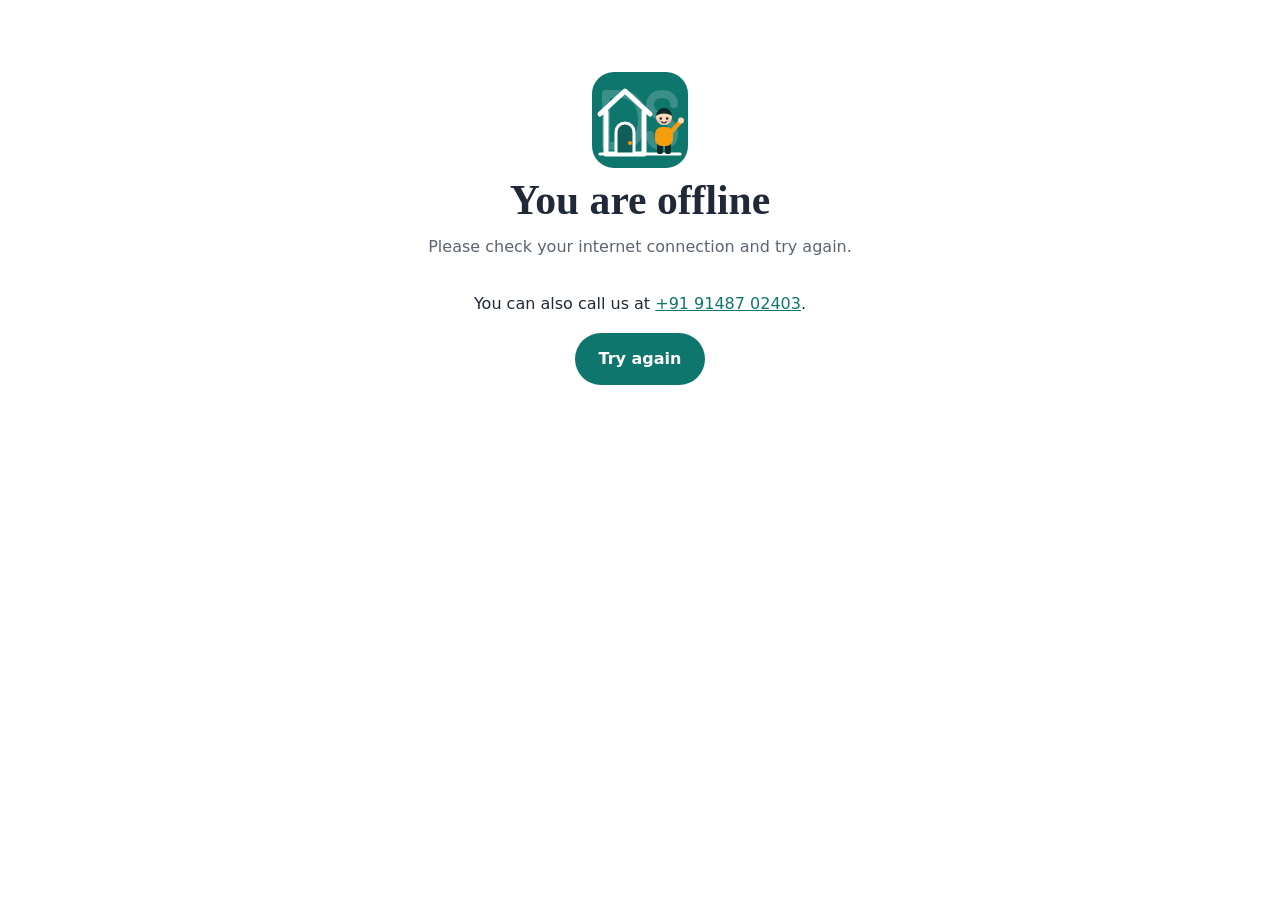
<file: offline.html>
<!DOCTYPE html>
<html lang="en">
<head>
  <meta charset="UTF-8" />
  <meta name="viewport" content="width=device-width, initial-scale=1" />
  <meta name="robots" content="noindex" />
  <meta name="theme-color" content="#0f766e" />
  <link rel="icon" href="/logo.svg" type="image/svg+xml" />
  <title>Offline | Dwaarseva</title>
  <link rel="stylesheet" href="/styles.css" />
</head>
<body>
  <main class="section">
    <div class="container" style="text-align:center;max-width:520px">
      <img src="/logo.svg" alt="" width="96" height="96" />
      <h1 class="page-title">You are offline</h1>
      <p class="section-sub" style="margin-inline:auto">Please check your internet connection and try again.</p>
      <p>You can also call us at <a href="tel:+919148702403">+91 91487 02403</a>.</p>
      <button type="button" class="btn" onclick="location.reload()">Try again</button>
    </div>
  </main>
</body>
</html>
</file>
<file: styles.css>
:root {
  --brand: #0f766e;
  --brand-dark: #115e59;
  --accent: #f59e0b;
  --ink: #1f2937;
  --muted: #5b6472;
  --bg: #ffffff;
  --alt: #f1f7f6;
  --border: #dbe5e3;
  --radius: 16px;
}
* { box-sizing: border-box; }
html { scroll-behavior: smooth; scroll-padding-top: 90px; }
body {
  margin: 0;
  font-family: "Inter", system-ui, sans-serif;
  color: var(--ink);
  background: var(--bg);
  line-height: 1.6;
}
h1, h2, h3 { font-family: "Fraunces", Georgia, serif; line-height: 1.2; margin: 0 0 .5rem; }
h1 { font-size: clamp(2.2rem, 5vw, 3.6rem); }
h2 { font-size: clamp(1.7rem, 3.5vw, 2.4rem); }
h3 { font-size: 1.15rem; }
p { margin: 0 0 1rem; }
a { color: var(--brand); }
.container { width: min(1120px, 92%); margin-inline: auto; }

.skip { position: absolute; left: -999px; top: 0; background: #000; color: #fff; padding: .5rem 1rem; z-index: 100; }
.skip:focus { left: 0; }
:focus-visible { outline: 3px solid var(--accent); outline-offset: 2px; }

/* Header */
.site-header { position: sticky; top: 0; z-index: 50; background: rgba(255,255,255,.95); backdrop-filter: blur(6px); border-bottom: 1px solid var(--border); }
.nav { display: flex; align-items: center; justify-content: space-between; min-height: 76px; padding: .3rem 0; }
.brand { display: inline-flex; align-items: center; gap: .6rem; font-family: "Fraunces", serif; font-weight: 700; font-size: 1.4rem; color: var(--brand-dark); text-decoration: none; }
.brand-logo { width: 58px; height: 58px; border-radius: 14px; flex: none; }
.brand-text { display: flex; flex-direction: column; line-height: 1.1; }
.brand-tag { display: none; max-width: 300px; font-family: "Inter", sans-serif; font-weight: 500; font-size: .62rem; line-height: 1.25; letter-spacing: .01em; color: var(--muted); margin-top: 2px; }
.site-header .brand-tag { display: block; }
.site-footer .brand-tag { display: block; color: #99f6e4; }
@media (max-width: 700px) { .site-header .brand-tag { display: none; } }
.brand-mark { display: grid; place-items: center; width: 36px; height: 36px; border-radius: 10px; background: var(--brand); color: #fff; font-size: 1.2rem; }
.menu { display: flex; align-items: center; gap: 1.5rem; }
.menu a { color: var(--ink); text-decoration: none; font-weight: 500; }
.menu a:hover { color: var(--brand); }
.nav-toggle { display: none; background: none; border: 0; padding: .5rem; cursor: pointer; }
.nav-toggle span { display: block; width: 24px; height: 2px; background: var(--ink); margin: 5px 0; }

/* Buttons */
.btn { display: inline-block; background: var(--brand); color: #fff !important; border: 0; padding: .85rem 1.5rem; border-radius: 999px; font: inherit; font-weight: 600; text-decoration: none; cursor: pointer; transition: background .2s, transform .2s; }
.btn:hover { background: var(--brand-dark); transform: translateY(-1px); }
.btn-small { padding: .5rem 1.1rem; }
.btn-ghost { background: transparent; color: var(--brand) !important; box-shadow: inset 0 0 0 2px var(--brand); }
.btn-ghost:hover { background: var(--alt); }

/* Hero */
.hero { background: linear-gradient(160deg, var(--alt), #fff 70%); padding: 4.5rem 0; }
.hero-grid { display: grid; grid-template-columns: 1.2fr 1fr; gap: 3rem; align-items: center; }
.eyebrow { color: var(--brand); font-weight: 600; text-transform: uppercase; letter-spacing: .08em; font-size: .85rem; }
.lead { font-size: 1.15rem; color: var(--muted); max-width: 36rem; }
.cta-row { display: flex; flex-wrap: wrap; gap: .8rem; margin: 1.5rem 0; }
.hero-points { display: flex; flex-wrap: wrap; gap: .5rem 1.5rem; list-style: none; padding: 0; margin: 0; color: var(--muted); font-size: .95rem; }
.hero-points li::before { content: "✓ "; color: var(--brand); font-weight: 700; }
.hero-card { background: #fff; border: 1px solid var(--border); border-radius: 24px; padding: 2rem; display: flex; flex-wrap: wrap; gap: .75rem; box-shadow: 0 20px 40px rgba(15,118,110,.12); }
.chip { background: var(--alt); border-radius: 999px; padding: .55rem 1rem; font-weight: 500; }
.hero-card-text { width: 100%; margin: 1rem 0 0; font-family: "Fraunces", serif; font-size: 1.3rem; color: var(--brand-dark); }

/* Sections */
.section { padding: 4.5rem 0; }
.section-alt { background: var(--alt); }
.section-sub { color: var(--muted); max-width: 38rem; margin-bottom: 2rem; }
.cards { display: grid; grid-template-columns: repeat(auto-fit, minmax(240px, 1fr)); gap: 1.25rem; margin-top: 1.5rem; }
.cards.three { grid-template-columns: repeat(auto-fit, minmax(260px, 1fr)); }
.card { background: #fff; border: 1px solid var(--border); border-radius: var(--radius); padding: 1.5rem; transition: transform .2s, box-shadow .2s; }
.card:hover { transform: translateY(-4px); box-shadow: 0 12px 28px rgba(0,0,0,.08); }
.card p { color: var(--muted); margin: 0; }
.icon { font-size: 2rem; margin-bottom: .5rem; }

.why-grid { display: grid; grid-template-columns: repeat(auto-fit, minmax(240px, 1fr)); gap: 1.5rem; margin-top: 1.5rem; }
.why { border-left: 4px solid var(--accent); padding-left: 1rem; }
.why p { color: var(--muted); margin: 0; }

.steps { list-style: none; padding: 0; margin: 2rem 0 0; display: grid; gap: 1.5rem; grid-template-columns: repeat(auto-fit, minmax(260px, 1fr)); }
.steps li { display: flex; gap: 1rem; align-items: flex-start; }
.steps p { color: var(--muted); margin: 0; }
.step-n { flex: none; display: grid; place-items: center; width: 40px; height: 40px; border-radius: 50%; background: var(--brand); color: #fff; font-weight: 700; }

/* Contact */
.contact-grid { display: grid; grid-template-columns: 1fr 1.2fr; gap: 3rem; align-items: start; }
.note { font-size: .85rem; color: var(--muted); }
.form { background: #fff; border: 1px solid var(--border); border-radius: var(--radius); padding: 1.75rem; display: grid; gap: .4rem; box-shadow: 0 12px 28px rgba(0,0,0,.05); }
.form label { font-weight: 600; font-size: .9rem; margin-top: .6rem; }
.form input, .form select, .form textarea { width: 100%; padding: .7rem .8rem; border: 1px solid #b8c4c2; border-radius: 10px; font: inherit; background: #fff; }
.form .btn { margin-top: 1rem; justify-self: start; }
.form [aria-invalid="true"] { border-color: #b91c1c; }
.form-status { margin: .5rem 0 0; font-weight: 500; }
.form-status.error { color: #b91c1c; }
.form-status.ok { color: var(--brand-dark); }

/* Footer */
.site-footer { background: #0b2b29; color: #d6e5e3; padding: 3rem 0 1.5rem; }
.site-footer .brand { color: #fff; }
.site-footer h3 { color: #fff; }
.site-footer p { margin: .25rem 0; }
.footer-grid { display: flex; flex-wrap: wrap; justify-content: space-between; gap: 2rem; }
.copy { text-align: center; margin-top: 2rem; font-size: .85rem; opacity: .8; }

/* Responsive */
@media (max-width: 820px) {
  .hero-grid, .contact-grid { grid-template-columns: 1fr; }
  .nav-toggle { display: block; }
  .menu { display: none; position: absolute; top: 100%; left: 0; right: 0; flex-direction: column; align-items: flex-start; gap: 1rem; padding: 1.25rem 4%; background: #fff; border-bottom: 1px solid var(--border); }
  .menu.open { display: flex; }
}
@media (prefers-reduced-motion: reduce) {
  html { scroll-behavior: auto; }
  * { transition: none !important; }
}

/* ---- Added features ---- */
.btn[hidden], [hidden] { display: none !important; }
.page-title { font-size: clamp(1.8rem, 4vw, 2.6rem); }
.note { font-size: .85rem; color: var(--muted); margin-top: 1rem; }
code { background: var(--alt); padding: .1rem .35rem; border-radius: 6px; }

/* Pricing */
.plans { display: grid; grid-template-columns: repeat(auto-fit, minmax(250px, 1fr)); gap: 1.25rem; margin-top: 1.5rem; }
.plan { position: relative; background: #fff; border: 1px solid var(--border); border-radius: var(--radius); padding: 1.75rem; display: flex; flex-direction: column; }
.plan-featured { border: 2px solid var(--brand); box-shadow: 0 16px 32px rgba(15,118,110,.14); }
.badge { position: absolute; top: -.8rem; left: 1.5rem; margin: 0; background: var(--accent); color: #1f2937; font-weight: 600; font-size: .8rem; padding: .2rem .8rem; border-radius: 999px; }
.price { font-family: "Fraunces", serif; font-size: 2.2rem; font-weight: 700; color: var(--brand-dark); margin: .25rem 0; }
.price span { font-family: "Inter", sans-serif; font-size: 1rem; font-weight: 500; color: var(--muted); }
.plan-note { color: var(--accent); font-weight: 600; color: #b45309; }
.plan ul { list-style: none; padding: 0; margin: 0 0 1.5rem; flex: 1; }
.plan li { padding: .3rem 0; }
.plan li::before { content: "✓ "; color: var(--brand); font-weight: 700; }
.plan .btn { text-align: center; }
.table-title { margin-top: 2.5rem; }
.table-wrap { overflow-x: auto; }
.price-table { width: 100%; border-collapse: collapse; background: #fff; border: 1px solid var(--border); border-radius: var(--radius); }
.price-table th, .price-table td { text-align: left; padding: .75rem 1rem; border-bottom: 1px solid var(--border); }
.price-table thead th { background: var(--alt); }

/* Auth */
.auth-wrap { display: grid; place-items: center; }
.auth-card { width: min(440px, 100%); background: #fff; border: 1px solid var(--border); border-radius: var(--radius); padding: 1.75rem; box-shadow: 0 12px 28px rgba(0,0,0,.05); }
.tabs { display: grid; grid-template-columns: 1fr 1fr; gap: .5rem; margin-bottom: 1rem; }
.tab { padding: .6rem; border: 0; border-bottom: 3px solid var(--border); background: none; font: inherit; font-weight: 600; cursor: pointer; color: var(--muted); }
.tab.active { border-color: var(--brand); color: var(--brand-dark); }
.notice { background: #fffbeb; border: 1px solid #fcd34d; border-radius: 10px; padding: .75rem 1rem; font-size: .9rem; }
.form.flat { border: 0; box-shadow: none; padding: 0; }
.form .btn + .btn { margin-top: .4rem; }

/* Booking */
.booking-wrap { max-width: 680px; }
.progress { display: flex; gap: .5rem; list-style: none; padding: 0; margin: 0 0 1.25rem; }
.progress li { flex: 1; text-align: center; padding: .5rem; border-bottom: 4px solid var(--border); color: var(--muted); font-weight: 600; font-size: .9rem; }
.progress li.on { border-color: var(--brand); color: var(--brand-dark); }
.step { border: 0; padding: 0; margin: 0; display: grid; gap: .4rem; }
.step legend { font-family: "Fraunces", serif; font-size: 1.25rem; font-weight: 700; padding: 0; margin-bottom: .5rem; }
.step-actions { display: flex; gap: .75rem; margin-top: 1rem; }
.step-actions .btn { margin-top: 0; }
.summary { background: var(--alt); border-radius: 10px; padding: 1rem; margin-top: 1rem; }
.history { margin-top: 2rem; }
.history ul { padding-left: 1.2rem; }
.check { display: flex; gap: .5rem; align-items: flex-start; font-weight: 400 !important; }
.form .check input { width: auto; margin-top: .3rem; }

/* Footer extras */
.social { display: flex; flex-wrap: wrap; gap: .5rem; margin: .75rem 0; }
.social a { color: #fff; border: 1px solid rgba(255,255,255,.35); padding: .25rem .75rem; border-radius: 999px; text-decoration: none; font-size: .9rem; }
.social a:hover { background: rgba(255,255,255,.12); }
.site-footer a { color: #99f6e4; }
.share-btn { margin-top: .5rem; }

/* Floating buttons */
.fab { position: fixed; right: 1rem; z-index: 60; border: 0; border-radius: 999px; padding: .75rem 1.1rem; font: inherit; font-weight: 600; cursor: pointer; text-decoration: none; box-shadow: 0 8px 20px rgba(0,0,0,.2); }
.fab-chat { bottom: 1rem; background: var(--brand); color: #fff; }
.fab-wa { bottom: 4.5rem; background: #25d366; color: #0b2b29; }

/* Chat */
.chat { position: fixed; right: 1rem; bottom: 8rem; z-index: 70; width: min(360px, calc(100vw - 2rem)); height: min(480px, 70vh); background: #fff; border: 1px solid var(--border); border-radius: var(--radius); box-shadow: 0 20px 40px rgba(0,0,0,.2); display: flex; flex-direction: column; overflow: hidden; }
.chat-head { display: flex; justify-content: space-between; align-items: center; background: var(--brand); color: #fff; padding: .75rem 1rem; font-weight: 600; }
.chat-head button { background: none; border: 0; color: #fff; font-size: 1.5rem; line-height: 1; cursor: pointer; }
.chat-log { flex: 1; overflow-y: auto; padding: .75rem; display: flex; flex-direction: column; gap: .5rem; }
.msg { max-width: 85%; padding: .55rem .8rem; border-radius: 14px; font-size: .95rem; display: flex; flex-direction: column; gap: .35rem; }
.msg.bot { background: var(--alt); align-self: flex-start; }
.msg.user { background: var(--brand); color: #fff; align-self: flex-end; }
.msg a { font-weight: 600; }
.chat-quick { display: flex; flex-wrap: wrap; gap: .4rem; padding: .5rem .75rem; border-top: 1px solid var(--border); }
.chat-quick button { border: 1px solid var(--brand); background: #fff; color: var(--brand-dark); border-radius: 999px; padding: .25rem .7rem; font: inherit; font-size: .85rem; cursor: pointer; }
.chat-form { display: flex; gap: .5rem; padding: .6rem; border-top: 1px solid var(--border); }
.chat-form input { flex: 1; padding: .55rem .7rem; border: 1px solid #b8c4c2; border-radius: 10px; font: inherit; }
.chat-form button { background: var(--brand); color: #fff; border: 0; border-radius: 10px; padding: 0 1rem; font: inherit; font-weight: 600; cursor: pointer; }

/* Admin */
.ad-tools { display: flex; flex-wrap: wrap; gap: .6rem; align-items: center; margin: 1rem 0 .5rem; }
.ad-tools input, .ad-tools select { padding: .55rem .7rem; border: 1px solid #b8c4c2; border-radius: 10px; font: inherit; background: #fff; }
.ad-tools input { flex: 1; min-width: 220px; }
.admin-table { font-size: .9rem; min-width: 900px; }
.admin-table td { vertical-align: top; }
.admin-table select { padding: .3rem; border-radius: 8px; border: 1px solid #b8c4c2; font: inherit; }

/* Provider dashboard */
.pv-wrap { max-width: 860px; }
.pv-card { background: #fff; border: 1px solid var(--border); border-radius: var(--radius); padding: 1.5rem; margin-bottom: 1.5rem; }
.pv-status { display: flex; flex-wrap: wrap; gap: 1.25rem; align-items: center; }
.pv-status-main { flex: 1; min-width: 220px; }
.pv-status-main h2 { margin-bottom: .25rem; }
.pv-photo { width: 96px; height: 96px; border-radius: 50%; object-fit: cover; border: 3px solid var(--alt); }
.pv-thumb { width: 44px; height: 44px; border-radius: 50%; object-fit: cover; }
.pv-badge { display: inline-block; margin: 0 0 .75rem; padding: .15rem .7rem; border-radius: 999px; background: #fef3c7; color: #92400e; font-size: .85rem; font-weight: 600; }
.pv-badge.ok { background: #d1fae5; color: #065f46; }
.pv-stats { display: flex; gap: 1.5rem; margin: 0; }
.pv-stats dt { color: var(--muted); font-size: .85rem; }
.pv-stats dd { margin: 0; font-family: "Fraunces", serif; font-size: 1.5rem; font-weight: 700; color: var(--brand-dark); }
.pv-sub { margin-top: 1.25rem; }
.switch { display: inline-flex; align-items: center; gap: .6rem; cursor: pointer; font-weight: 600; }
.switch input { position: absolute; opacity: 0; width: 1px; height: 1px; }
.switch-ui { width: 46px; height: 26px; border-radius: 999px; background: #cbd5d3; position: relative; transition: background .2s; flex: none; }
.switch-ui::after { content: ""; position: absolute; top: 3px; left: 3px; width: 20px; height: 20px; border-radius: 50%; background: #fff; transition: transform .2s; }
.switch input:checked + .switch-ui { background: var(--brand); }
.switch input:checked + .switch-ui::after { transform: translateX(20px); }
.switch input:disabled ~ * { opacity: .6; }
.switch input:focus-visible + .switch-ui { outline: 3px solid var(--accent); outline-offset: 2px; }
.admin-table input.num { width: 4.5rem; padding: .3rem; border: 1px solid #b8c4c2; border-radius: 8px; font: inherit; }
.ad-tabs { max-width: 360px; margin-bottom: 1rem; }
.pr-dl { display: grid; grid-template-columns: max-content 1fr; gap: .35rem 1rem; margin: 0 0 1rem; }
.pr-dl dt { color: var(--muted); font-weight: 600; }
.pr-dl dd { margin: 0; word-break: break-word; white-space: pre-wrap; }
.pr-pay { display: flex; flex-wrap: wrap; gap: .5rem; margin: .5rem 0; }
.pr-pay input, .pr-pay select { padding: .5rem .6rem; border: 1px solid #b8c4c2; border-radius: 10px; font: inherit; background: #fff; }
.auth-title { font-size: 1.6rem; margin-bottom: .25rem; }

.att-list { list-style: none; padding: 0; margin: .75rem 0 0; display: grid; gap: .5rem; }
.att-list li { padding: .5rem .75rem; background: var(--alt); border-radius: 10px; display: flex; flex-wrap: wrap; gap: .5rem; align-items: center; }
</file>
